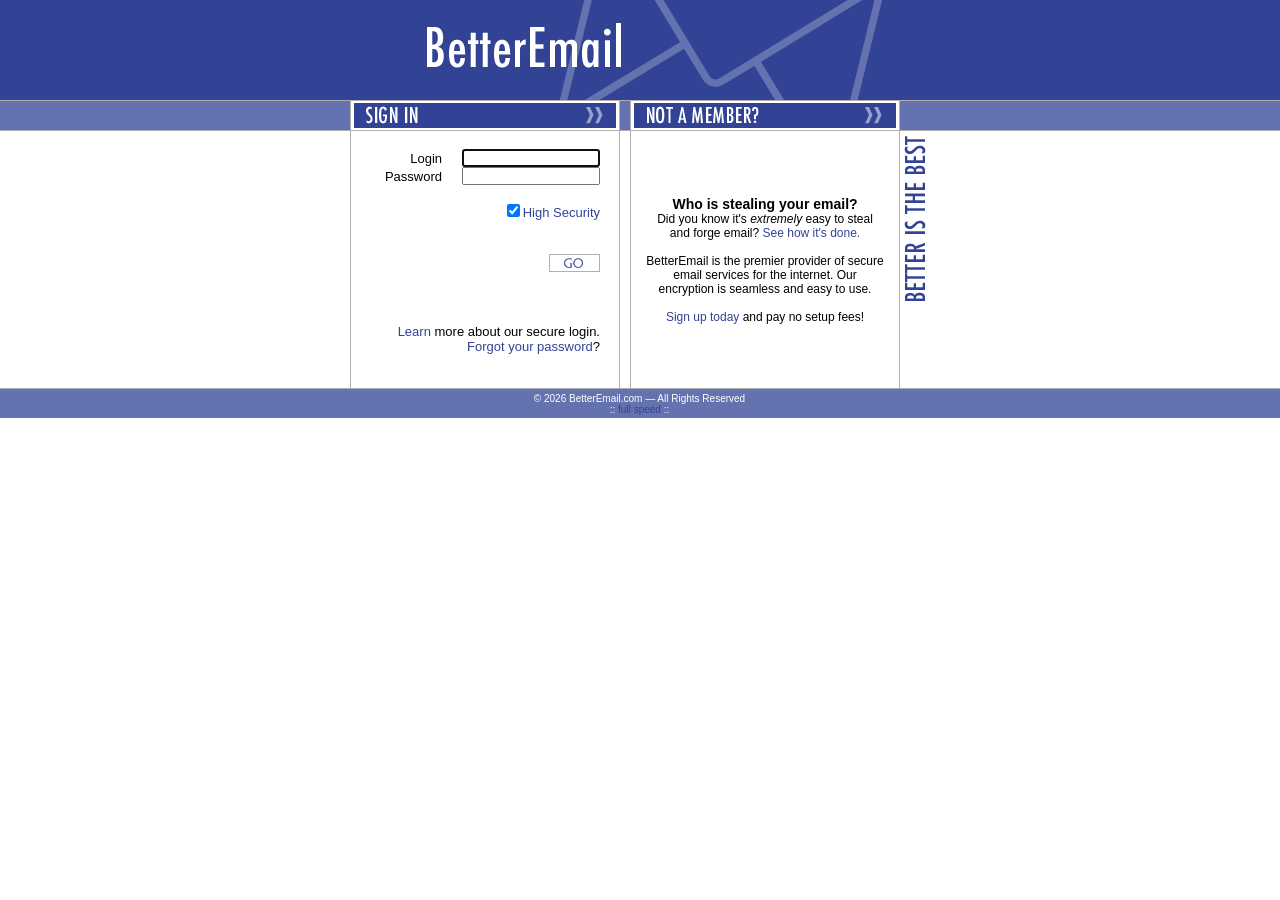
<file: index.html>
<!DOCTYPE HTML PUBLIC "-//W3C//DTD HTML 4.01 Transitional//EN"
"http://www.w3.org/TR/html4/loose.dtd">
<html lang="en-US"><head>
<meta charset="UTF-8">
<meta http-equiv="Content-Style-Type" content="text/css">
<meta http-equiv="Content-Language" content="en"><title>BetterEmail &mdash; Secure &amp; Encrypted E-mail is Better</title>

<link rel="canonical" href="https://betteremail.com/">
<link rel="stylesheet" type="text/css" href="be_files/be.css">
<meta http-equiv="Content-Security-Policy" content="default-src 'self'; script-src 'self' 'unsafe-inline' https://pagead2.googlesyndication.com https://adservice.google.com https://static.cloudflareinsights.com https://*.adtrafficquality.google; connect-src 'self' https://cloudflareinsights.com https://*.adtrafficquality.google; style-src 'self' 'unsafe-inline'; img-src 'self' data: https://pagead2.googlesyndication.com https://*.adtrafficquality.google; frame-src https://googleads.g.doubleclick.net https://tpc.googlesyndication.com https://*.adtrafficquality.google https://*.google.com; object-src 'none'; upgrade-insecure-requests;">
<meta name="description" content="Send and receive secure (128-bit encrypted) email with BetterEmail. Features include secure storage of messages, automatic self-destruct of messages after a certain amount of time, no charge to receive secure email, and more.">
<meta name="keywords" content="secure email,encrypted email,secure delivery,security,business email,secure business email,secure email delivery,email encryption,encrypted email,emailing system,secure emailing system">
<meta content="index,follow" name="robots">
<script data-ad-client="ca-pub-3036646830213868" async src="https://pagead2.googlesyndication.com/pagead/js/adsbygoogle.js"></script>
</head><body style="margin-top: 0px; margin-left: 0px; margin-right: 0px;" onload="init();" alink="#324395" bgcolor="#ffffff" link="#324395" text="#000000" vlink="#324395">
<script language="javascript" type="text/javascript">
function verifyLogin () {
  var form = document.formz;
  if (form.address.value == '') {
    alert('Please enter your email address.');
    form.address.focus();
    return false;
  }
  if (form.password.value == '') {
    alert('Please enter your password.');
    form.password.focus();
    return false;
  }
  return true;
}
function init () {
  var form = document.formz;
  form.address.focus();
  return true;
}
</script>

<form name="formz" method="post" action="https://secure.betteremail.com/login/" onsubmit="return verifyLogin();">
<center><table align="center" border="0" cellpadding="0" cellspacing="0" width="100%">

<tbody><tr><td align="center" bgcolor="#324395" width="100%">
  <img src="be_files/be3.gif" alt="BetterEmail.com" border="0" height="100" width="550"></td></tr>

<tr><td bgcolor="#afafaf" width="100%"><img src="be_files/clearpixel.gif" alt="clearpixel" border="0" height="1" width="550"></td></tr>

</tbody></table></center>

<center><table align="center" border="0" cellpadding="0" cellspacing="0" width="100%">

<tbody><tr><td align="center" bgcolor="#6572b0" width="100%"><table align="center" border="0" cellpadding="0" cellspacing="0" width="580">

<tbody><tr><td bgcolor="#afafaf" width="1"><img src="be_files/clearpixel.gif" alt="clearpixel" border="0" height="29" width="1"></td>

<td align="center" bgcolor="#ffffff" width="268">
<a href="https://secure.betteremail.com/">
<img src="be_files/signin.gif" alt="Sign In" border="0" height="29" width="268"></a></td>

<td bgcolor="#afafaf" width="1"><img src="be_files/clearpixel.gif" alt="clearpixel" border="0" height="29" width="1"></td>

<td width="10"><img src="be_files/clearpixel.gif" alt="clearpixel" border="0" height="29" width="10"></td>

<td bgcolor="#afafaf" width="1"><img src="be_files/clearpixel.gif" alt="clearpixel" border="0" height="29" width="1"></td>

<td align="center" bgcolor="#ffffff" width="268">
<a href="https://www.betteremail.com/better.htm">
<img src="be_files/notamember.gif" alt="Not A Member?" border="0" height="29" width="268"></a></td>

<td bgcolor="#afafaf" width="1"><img src="be_files/clearpixel.gif" alt="clearpixel" border="0" height="29" width="1"></td>

<td width="30"><img src="be_files/clearpixel.gif" alt="clearpixel" border="0" height="29" width="30"></td></tr>

</tbody></table></td></tr>

<tr><td align="center" bgcolor="#afafaf" width="100%"><img src="be_files/clearpixel.gif" alt="clearpixel" border="0" height="1" width="550"></td></tr>

</tbody></table></center>

<center><table align="center" border="0" cellpadding="0" cellspacing="0" width="580">

<tbody><tr><td bgcolor="#afafaf" width="1"><img src="be_files/clearpixel.gif" alt="clearpixel" border="0" height="200" width="1"></td>

<td width="10"><img src="be_files/clearpixel.gif" alt="clearpixel" border="0" height="200" width="10"></td>

<td valign="top" width="248"><br>


<center><table align="center" border="0" cellpadding="0" cellspacing="0" width="230">

<tbody><tr><td align="right" width="85"><font face="arial" size="2">Login</font></td>

<td width="20"><img src="be_files/clearpixel.gif" alt="clearpixel" border="0" height="1" width="20"></td>

<td width="130"><input name="address" style="width: 130px;" type="email" autocomplete="username"></td></tr>

<tr><td align="right" width="85"><font face="arial" size="2">Password</font></td>

<td width="20"><img src="be_files/clearpixel.gif" alt="clearpixel" border="0" height="1" width="20"></td>

<td width="130"><input name="password" style="width: 130px;" type="password" autocomplete="current-password" maxlength="256"></td></tr>

<tr>
  <td colspan="3" width="230">
  <p align="right"><font face="arial" size="2">
  <input name="secure" value="ON" checked="checked" type="checkbox"><a href="https://www.betteremail.com/secure.htm">High Security</a></font></p></td>
</tr>
<tr>
  <td colspan="3" align="right" width="230"><br>
  <input style="width: 51px; height: 18px;" src="be_files/submit.gif" type="image"></td>
</tr>

<tr><td colspan="3" width="230">
  <p align="right"><br>
  <br>
  <font face="arial" size="2"><a href="https://www.betteremail.com/secure.htm">Learn</a> more about our
  secure login.<br>
  <a href="https://www.betteremail.com/forgot/">Forgot your password</a>?</font><br>
&nbsp;</p></td></tr>

</tbody></table></center>

</td>

<td width="10"><img src="be_files/clearpixel.gif" alt="clearpixel" border="0" height="200" width="10"></td>

<td bgcolor="#afafaf" width="1"><img src="be_files/clearpixel.gif" alt="clearpixel" border="0" height="200" width="1"></td>

<td width="10"><img src="be_files/clearpixel.gif" alt="clearpixel" border="0" height="200" width="10"></td>

<td bgcolor="#afafaf" width="1"><img src="be_files/clearpixel.gif" alt="clearpixel" border="0" height="200" width="1"></td>

<td width="15"><img src="be_files/clearpixel.gif" alt="clearpixel" border="0" height="200" width="15"></td>

<td style="font-family: arial,sans-serif; font-size: 10pt;" align="center" valign="middle" width="238">
<font style="font-size: 14px;"><b>Who is stealing your email?</b></font><br>
<font style="font-size: 12px;">Did you know it's <i>extremely</i> easy to steal and forge
email? <a href="https://www.betteremail.com/better.htm">  See how it's done.</a>
<br><br>
BetterEmail is the premier provider of secure email services for the internet.  Our encryption is seamless and easy to use.
<br><br>
<a href="https://secure.betteremail.com/signup/">Sign
up today</a> and pay no setup fees!</font>
</td>

<td width="15"><img src="be_files/clearpixel.gif" alt="clearpixel" border="0" height="200" width="15"></td>

<td bgcolor="#afafaf" width="1"><img src="be_files/clearpixel.gif" alt="clearpixel" border="0" height="200" width="1"></td>

<td valign="top" width="30">
<img src="be_files/betteristhebest.gif" alt="Better is the Best" border="0" height="200" width="30"></td></tr>

</tbody></table></center>

<center><table align="center" border="0" cellpadding="0" cellspacing="0" width="100%">

<tbody><tr><td colspan="2" bgcolor="#afafaf" width="100%"><img src="be_files/clearpixel.gif" alt="clearpixel" border="0" height="1" width="550"></td></tr>

<tr><td align="center" bgcolor="#6572b0" width="100%"><font color="#ffffff" face="arial" size="1">&copy; <script>document.write((new Date()).getFullYear());</script> BetterEmail.com &mdash; All Rights Reserved
<br>
::
<a href="https://full-speed.org/">full speed</a>
::
</font></td>

<td bgcolor="#6572b0" width="1"><img src="be_files/clearpixel.gif" alt="clearpixel.gif" border="0" height="29" width="1"></td></tr>

<tr><td colspan="2" bgcolor="#afafaf" width="100%"></td></tr>

</tbody></table></center>

<img src="be_files/index.gif" style="width: 1px; height: 1px;" alt="be">

</form>

<script defer src='https://static.cloudflareinsights.com/beacon.min.js' data-cf-beacon='{"token": "87e7563b62674890a4e71c74c52d7da5"}'></script>
</body></html>
</file>
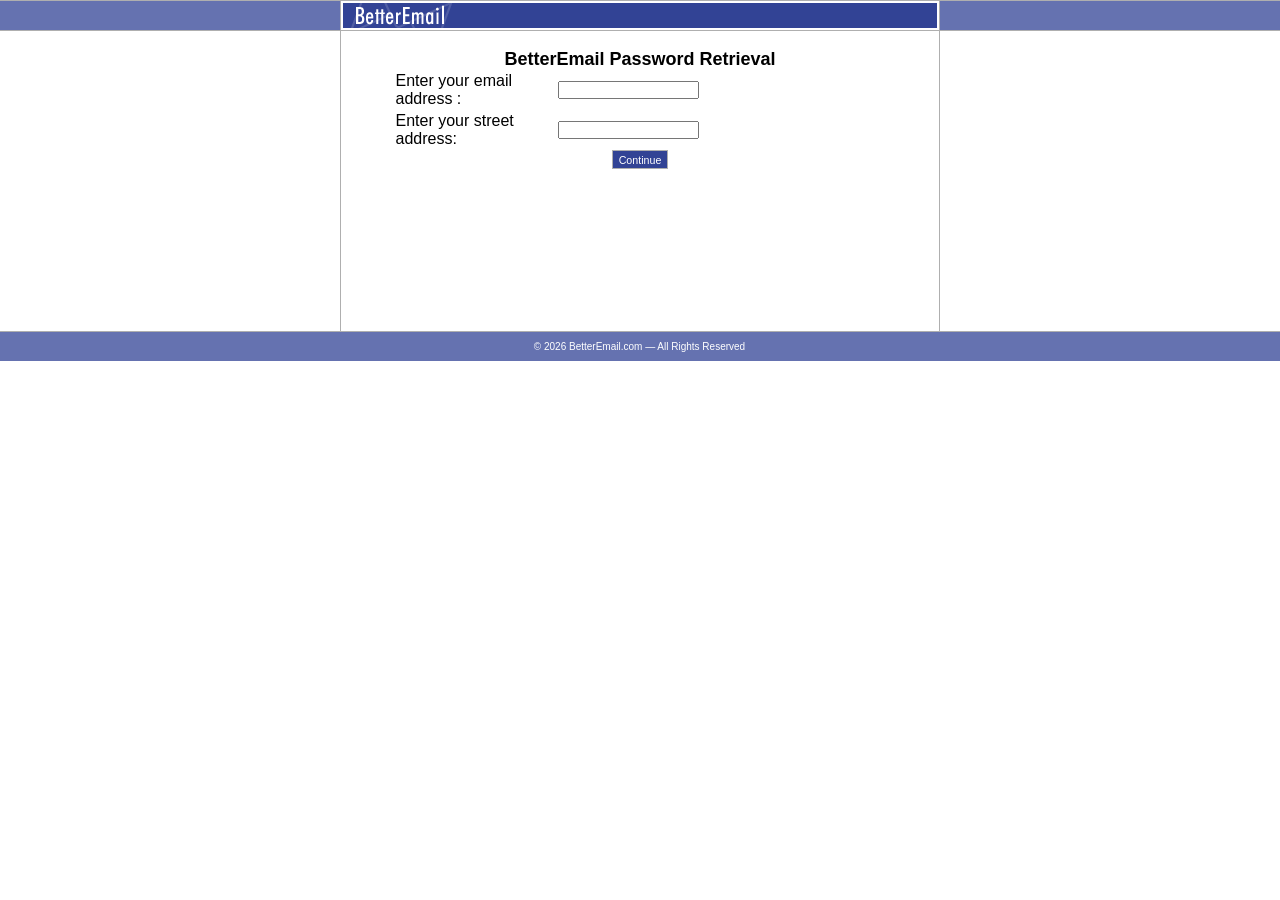
<file: forgot/index.html>
<!DOCTYPE HTML PUBLIC "-//W3C//DTD HTML 4.01 Transitional//EN"
"http://www.w3.org/TR/html4/loose.dtd">
<html lang="en-US"><head>
<meta charset="UTF-8">
<meta http-equiv="Content-Style-Type" content="text/css">
<meta http-equiv="Content-Language" content="en">
<title>BetterEmail &mdash; Password Retrieval</title>

<link rel="canonical" href="https://betteremail.com/forgot/">
<link rel="stylesheet" type="text/css" href="../be_files/be.css">
<meta http-equiv="Content-Security-Policy" content="default-src 'self'; script-src 'self' 'unsafe-inline' https://pagead2.googlesyndication.com https://adservice.google.com https://static.cloudflareinsights.com https://*.adtrafficquality.google; connect-src 'self' https://cloudflareinsights.com https://*.adtrafficquality.google; style-src 'self' 'unsafe-inline'; img-src 'self' data: https://pagead2.googlesyndication.com https://*.adtrafficquality.google; frame-src https://googleads.g.doubleclick.net https://tpc.googlesyndication.com https://*.adtrafficquality.google https://*.google.com; object-src 'none'; upgrade-insecure-requests;">
<meta name="description" content="Retrieve your BetterEmail account password.">
<meta content="index,follow" name="robots">
<script data-ad-client="ca-pub-3036646830213868" async src="https://pagead2.googlesyndication.com/pagead/js/adsbygoogle.js"></script>
<script language="javascript" type="text/javascript">
function verifyEmail () {
    if (document.formz.address.value == '') {
        alert('Please enter your email address.');
        document.formz.address.focus();
        return false;
    }
    return true;
}
</script>
</head>
<body bgcolor="#ffffff" text="#000000" link="#324395" vlink="#324395" alink="#324395" style="margin-top: 0px; margin-left: 0px; margin-right: 0px;">

<center><table border="0" cellpadding="0" cellspacing="0" width="100%" align="center">
<tbody>
<tr><td bgcolor="#afafaf" width="100%"><img border="0" src="../be_files/clearpixel.gif" height="1" width="600" alt="clearpixel"></td></tr>
<tr><td bgcolor="#6572b0" width="100%">
<center><table border="0" cellpadding="0" cellspacing="0" width="5" align="center">
<tbody>
<tr><td width="1" bgcolor="#afafaf" rowspan="3"><img border="0" src="../be_files/clearpixel.gif" height="29" width="1" alt="clearpixel"></td>
<td width="598" colspan="3" bgcolor="#ffffff"><img border="0" src="../be_files/clearpixel.gif" height="2" width="598" alt="clearpixel"></td>
<td width="1" bgcolor="#afafaf" rowspan="3"><img border="0" src="../be_files/clearpixel.gif" height="29" width="1" alt="clearpixel"></td></tr>
<tr><td width="2" bgcolor="#ffffff"><img border="0" src="../be_files/clearpixel.gif" height="25" width="2" alt="clearpixel"></td>
<td bgcolor="#324395" width="596"><a href="https://www.betteremail.com/"><img border="0" src="../be_files/belitt3.gif" height="25" width="116" alt="BetterEmail"></a></td>
<td width="2" bgcolor="#ffffff"><img border="0" src="../be_files/clearpixel.gif" height="25" width="2" alt="clearpixel"></td></tr>
<tr><td width="598" colspan="3" bgcolor="#ffffff"><img border="0" src="../be_files/clearpixel.gif" height="2" width="598" alt="clearpixel"></td></tr>
</tbody></table></center>
</td></tr>
<tr><td bgcolor="#afafaf" width="100%"><img border="0" src="../be_files/clearpixel.gif" height="1" width="600" alt="clearpixel"></td></tr>
</tbody></table></center>

<center><table border="0" cellpadding="0" cellspacing="0" width="600" align="center">
<tbody>
<tr><td width="1" bgcolor="#afafaf"><img border="0" src="../be_files/clearpixel.gif" height="300" width="1" alt="clearpixel"></td>
<td width="15"><img border="0" src="../be_files/clearpixel.gif" height="300" width="15" alt="clearpixel"></td>
<td width="568" valign="top" align="center" style="font-family: arial;">
<br>
<form method="post" action="https://secure.betteremail.com/forgot/auth/" name="formz">
<span style="font-size: 18px; font-weight: bold;">BetterEmail Password Retrieval</span><br>
<table border="0" cellpadding="2" cellspacing="0" width="493">
  <tr>
    <td width="157">Enter your email address :&nbsp;</td>
    <td width="324"> <input name="address" type="email" autocomplete="email"> </td>
  </tr>
  <tr>
    <td width="157">Enter your street address:&nbsp;</td>
    <td width="324"> <input name="street" autocomplete="street-address"></td>
  </tr>
</table>
<input type="submit" value="Continue" onclick="return verifyEmail()">
</form>
</td>
<td width="15"><img border="0" src="../be_files/clearpixel.gif" height="300" width="15" alt="clearpixel"></td>
<td width="1" bgcolor="#afafaf"><img border="0" src="../be_files/clearpixel.gif" height="300" width="1" alt="clearpixel"></td></tr>
</tbody></table></center>

<center><table border="0" cellpadding="0" cellspacing="0" width="100%" align="center">
<tbody>
<tr><td align="center" bgcolor="#afafaf" width="100%" colspan="2"><img border="0" src="../be_files/clearpixel.gif" height="1" width="600" alt="clearpixel"></td></tr>
<tr><td bgcolor="#6572b0" align="center" width="100%"><font size="1" face="arial" color="#ffffff">
&copy; <script>document.write((new Date()).getFullYear());</script> BetterEmail.com &mdash; All Rights Reserved</font></td>
<td bgcolor="#6572b0" width="1"><img border="0" src="../be_files/clearpixel.gif" height="29" width="1" alt="clearpixel.gif"></td></tr>
<tr><td align="center" bgcolor="#afafaf" width="100%" colspan="2"></td></tr>
</tbody></table></center>

<script defer src='https://static.cloudflareinsights.com/beacon.min.js' data-cf-beacon='{"token": "87e7563b62674890a4e71c74c52d7da5"}'></script>
</body></html>
</file>
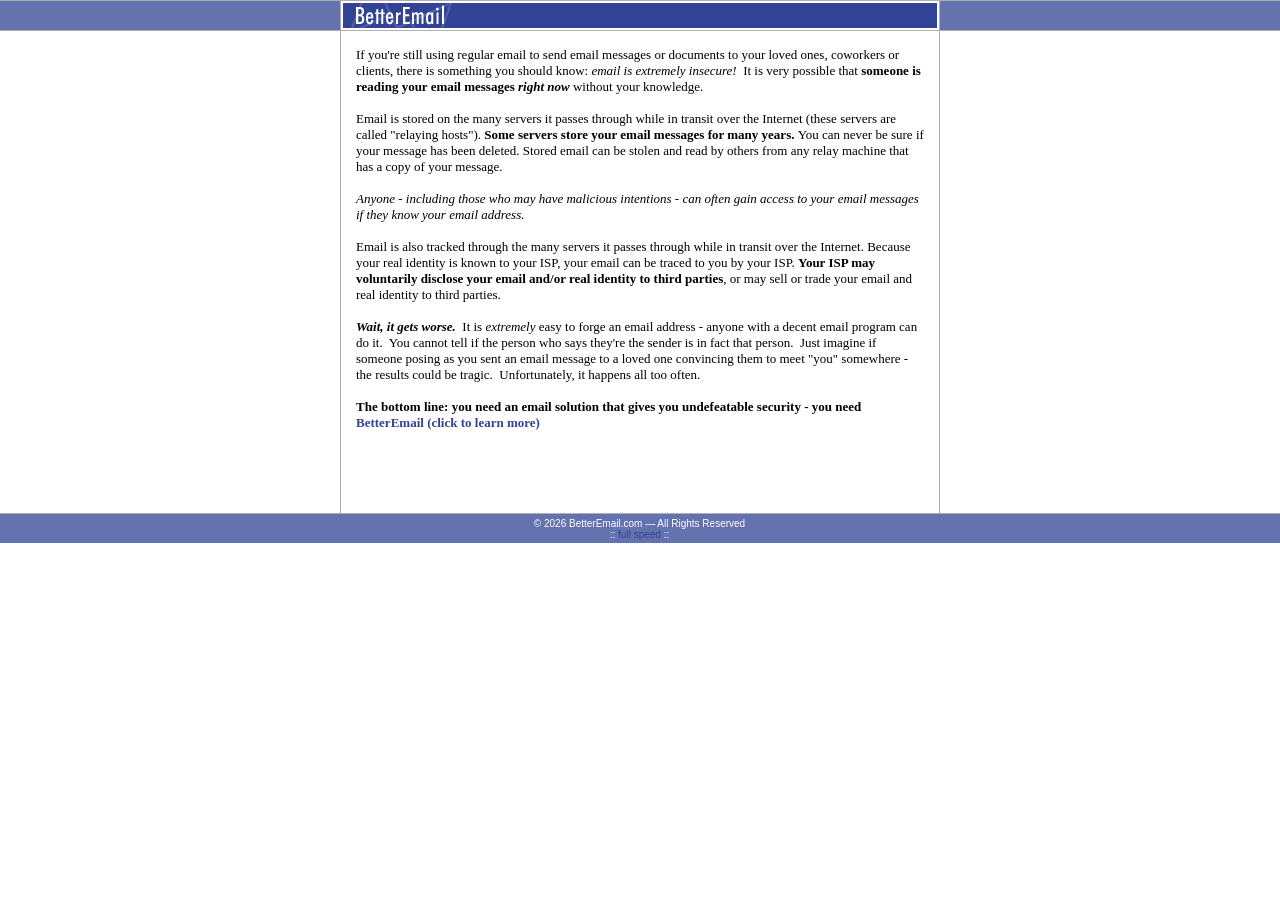
<file: better.htm>
<!DOCTYPE HTML PUBLIC "-//W3C//DTD HTML 4.01 Transitional//EN"
"http://www.w3.org/TR/html4/loose.dtd">
<html lang="en-US"><head>
<meta charset="UTF-8">
<meta http-equiv="Content-Style-Type" content="text/css">
<meta http-equiv="Content-Language" content="en">
<title>BetterEmail &mdash; Why You Need Secure Email</title>

<link rel="canonical" href="https://betteremail.com/better.htm">
<link rel="stylesheet" type="text/css" href="be_files/be.css">
<meta http-equiv="Content-Security-Policy" content="default-src 'self'; script-src 'self' 'unsafe-inline' https://pagead2.googlesyndication.com https://adservice.google.com https://static.cloudflareinsights.com https://*.adtrafficquality.google; connect-src 'self' https://cloudflareinsights.com https://*.adtrafficquality.google; style-src 'self' 'unsafe-inline'; img-src 'self' data: https://pagead2.googlesyndication.com https://*.adtrafficquality.google; frame-src https://googleads.g.doubleclick.net https://tpc.googlesyndication.com https://*.adtrafficquality.google https://*.google.com; object-src 'none'; upgrade-insecure-requests;">
<meta name="description" content="Learn why regular email is insecure and how BetterEmail protects your communications with 128-bit encryption.">
<meta name="keywords" content="secure email,encrypted email,email security,email interception,email forgery,secure delivery">
<meta content="index,follow" name="robots">
<script data-ad-client="ca-pub-3036646830213868" async src="https://pagead2.googlesyndication.com/pagead/js/adsbygoogle.js"></script>
</head>
<body bgcolor="#ffffff" text="#000000" link="#324395" vlink="#324395" alink="#324395" style="margin-top: 0px; margin-left: 0px; margin-right: 0px;">

<center><table cellspacing="0" cellpadding="0" width="100%" align="center" border="0">
  <tbody>
    <tr>
      <td width="100%" bgcolor="#afafaf"><img height="1" alt="clearpixel" src="be_files/clearpixel.gif" width="600" border="0"></td>
    </tr>
    <tr>
      <td width="100%" bgcolor="#6572b0">
        <table cellspacing="0" cellpadding="0" width="5" align="center" border="0">
          <tbody>
            <tr>
              <td width="1" bgcolor="#afafaf" rowspan="3"><img height="29" alt="clearpixel" src="be_files/clearpixel.gif" width="1" border="0"></td>
              <td width="598" bgcolor="#ffffff" colspan="3"><img height="2" alt="clearpixel" src="be_files/clearpixel.gif" width="598" border="0"></td>
              <td width="1" bgcolor="#afafaf" rowspan="3"><img height="29" alt="clearpixel" src="be_files/clearpixel.gif" width="1" border="0"></td>
            </tr>
            <tr>
              <td width="2" bgcolor="#ffffff"><img height="25" alt="clearpixel" src="be_files/clearpixel.gif" width="2" border="0"></td>
              <td width="596" bgcolor="#324395">
              <a href="https://www.betteremail.com/">
              <img alt="BetterEmail" src="be_files/belitt3.gif" border="0" width="116" height="25"></a></td>
              <td width="2" bgcolor="#ffffff"><img height="25" alt="clearpixel" src="be_files/clearpixel.gif" width="2" border="0"></td>
            </tr>
            <tr>
              <td width="598" bgcolor="#ffffff" colspan="3"><img height="2" alt="clearpixel" src="be_files/clearpixel.gif" width="598" border="0"></td>
            </tr>
          </tbody>
        </table>
      </td>
    </tr>
    <tr>
      <td width="100%" bgcolor="#afafaf"><img height="1" alt="clearpixel" src="be_files/clearpixel.gif" width="600" border="0"></td>
    </tr>
  </tbody>
</table></center>

<center><table cellspacing="0" cellpadding="0" width="600" align="center" border="0">
  <tbody>
    <tr>
      <td width="1" bgcolor="#afafaf"><img height="300" alt="clearpixel" src="be_files/clearpixel.gif" width="1" border="0"></td>
      <td width="15"><img height="300" alt="clearpixel" src="be_files/clearpixel.gif" width="15" border="0"></td>
      <td valign="top" width="568"><font face="Trebuchet MS" size="2"><br>
      If you're still using regular email to send email messages or
      documents to your loved ones, coworkers or clients, there is something you
      should know: <i>email is extremely insecure!<b>&nbsp; </b></i>It is
      very possible that <b>someone is reading your email messages <i>right now</i></b>
      without your knowledge.</font><p><font face="Trebuchet MS" size="2">
      Email is stored on the many servers it
      passes through while in transit over the Internet (these servers are
      called &quot;relaying hosts&quot;). <b>Some servers store your email
      messages for many years. </b>You can never be sure if your message has been
      deleted. Stored email can be stolen and
      read by others from any relay machine that has a copy of your message.&nbsp;
      <br>
      <br>
      <i>Anyone - including those who may have malicious intentions -
      can often gain access to your email messages if they know your email
      address. </i> </font></p>
      <p><font face="Trebuchet MS" size="2">Email is
      also tracked through the many servers it passes through while in transit
      over the Internet. Because your real identity is known to your ISP, your
      email can be traced to you by your ISP.
      <b>Your ISP may voluntarily disclose your
      email and/or real identity to third parties</b>, or may sell or trade
      your email and real identity to
      third parties.&nbsp; </font></p>
      <p><font face="Trebuchet MS" size="2"><b><i>Wait, it gets worse.</i></b>&nbsp; It
      is <i>extremely</i> easy to forge an email address - anyone with a decent
      email program can do it.&nbsp; You cannot tell if the person who says
      they're the sender is in fact that person.&nbsp; Just imagine if someone
      posing as you sent an email message to a loved one convincing them to meet
      &quot;you&quot; somewhere - the results could be tragic.&nbsp; Unfortunately, it
      happens all too often.</font></p>
      <p><font face="Trebuchet MS"><b><font size="2">The bottom line: you need an email
      solution that gives you undefeatable security - you need
      <a href="insane/better2.htm">BetterEmail</a> </font> <a href="insane/better2.htm">
      <font size="2">(click to learn more)</font></a></b></font></p>
      <p>&nbsp;</p>
      <p><font face="Trebuchet MS" size="2"><br>
      </font>
      </td>
      <td width="15"><img height="300" alt="clearpixel" src="be_files/clearpixel.gif" width="15" border="0"></td>
      <td width="1" bgcolor="#afafaf"><img height="300" alt="clearpixel" src="be_files/clearpixel.gif" width="1" border="0"></td>
    </tr>
  </tbody>
</table></center>

<center><table cellspacing="0" cellpadding="0" width="100%" align="center" border="0">
  <tbody>
    <tr>
      <td align="center" width="100%" bgcolor="#afafaf" colspan="2"><img height="1" alt="clearpixel" src="be_files/clearpixel.gif" width="600" border="0"></td>
    </tr>
    <tr>
      <td align="center" width="100%" bgcolor="#6572b0"><font size="1" face="arial" color="#ffffff">
      &copy; <script>document.write((new Date()).getFullYear());</script> BetterEmail.com &mdash; All Rights Reserved
      <br>
      ::
      <a href="https://full-speed.org/">full speed</a>
      ::
      </font></td>
      <td width="1" bgcolor="#6572b0"><img height="29" alt="clearpixel.gif" src="be_files/clearpixel.gif" width="1" border="0"></td>
    </tr>
    <tr>
      <td align="center" width="100%" bgcolor="#afafaf" colspan="2"></td>
    </tr>
  </tbody>
</table></center>

<script defer src='https://static.cloudflareinsights.com/beacon.min.js' data-cf-beacon='{"token": "87e7563b62674890a4e71c74c52d7da5"}'></script>
</body></html>
</file>
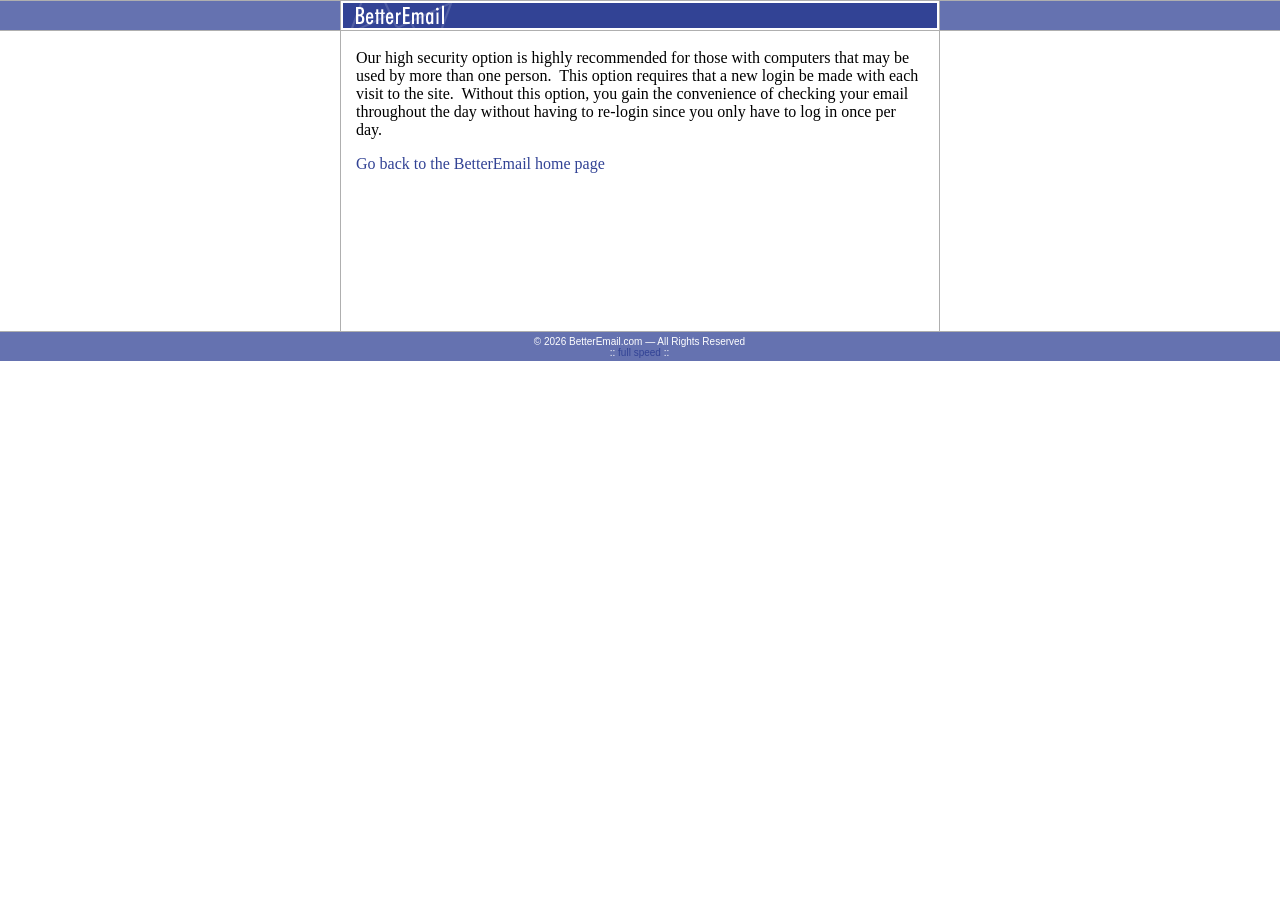
<file: secure.htm>
<!DOCTYPE HTML PUBLIC "-//W3C//DTD HTML 4.01 Transitional//EN"
"http://www.w3.org/TR/html4/loose.dtd">
<html lang="en-US"><head>
<meta charset="UTF-8">
<meta http-equiv="Content-Style-Type" content="text/css">
<meta http-equiv="Content-Language" content="en">
<title>BetterEmail &mdash; Secure Login</title>

<link rel="canonical" href="https://betteremail.com/secure.htm">
<link rel="stylesheet" type="text/css" href="be_files/be.css">
<meta http-equiv="Content-Security-Policy" content="default-src 'self'; script-src 'self' 'unsafe-inline' https://pagead2.googlesyndication.com https://adservice.google.com https://static.cloudflareinsights.com https://*.adtrafficquality.google; connect-src 'self' https://cloudflareinsights.com https://*.adtrafficquality.google; style-src 'self' 'unsafe-inline'; img-src 'self' data: https://pagead2.googlesyndication.com https://*.adtrafficquality.google; frame-src https://googleads.g.doubleclick.net https://tpc.googlesyndication.com https://*.adtrafficquality.google https://*.google.com; object-src 'none'; upgrade-insecure-requests;">
<meta name="description" content="Learn about BetterEmail's high security login option for secure, encrypted email access.">
<meta content="index,follow" name="robots">
<script data-ad-client="ca-pub-3036646830213868" async src="https://pagead2.googlesyndication.com/pagead/js/adsbygoogle.js"></script>
</head>
<body bgcolor="#ffffff" text="#000000" link="#324395" vlink="#324395" alink="#324395" style="margin-top: 0px; margin-left: 0px; margin-right: 0px;">

<center><table cellspacing="0" cellpadding="0" width="100%" align="center" border="0">
  <tbody>
    <tr>
      <td width="100%" bgcolor="#afafaf"><img height="1" alt="clearpixel" src="be_files/clearpixel.gif" width="600" border="0"></td>
    </tr>
    <tr>
      <td width="100%" bgcolor="#6572b0">
        <table cellspacing="0" cellpadding="0" width="5" align="center" border="0">
          <tbody>
            <tr>
              <td width="1" bgcolor="#afafaf" rowspan="3"><img height="29" alt="clearpixel" src="be_files/clearpixel.gif" width="1" border="0"></td>
              <td width="598" bgcolor="#ffffff" colspan="3"><img height="2" alt="clearpixel" src="be_files/clearpixel.gif" width="598" border="0"></td>
              <td width="1" bgcolor="#afafaf" rowspan="3"><img height="29" alt="clearpixel" src="be_files/clearpixel.gif" width="1" border="0"></td>
            </tr>
            <tr>
              <td width="2" bgcolor="#ffffff"><img height="25" alt="clearpixel" src="be_files/clearpixel.gif" width="2" border="0"></td>
              <td width="596" bgcolor="#324395">
              <a href="https://www.betteremail.com/">
              <img alt="BetterEmail" src="be_files/belitt3.gif" border="0" width="116" height="25"></a></td>
              <td width="2" bgcolor="#ffffff"><img height="25" alt="clearpixel" src="be_files/clearpixel.gif" width="2" border="0"></td>
            </tr>
            <tr>
              <td width="598" bgcolor="#ffffff" colspan="3"><img height="2" alt="clearpixel" src="be_files/clearpixel.gif" width="598" border="0"></td>
            </tr>
          </tbody>
        </table>
      </td>
    </tr>
    <tr>
      <td width="100%" bgcolor="#afafaf"><img height="1" alt="clearpixel" src="be_files/clearpixel.gif" width="600" border="0"></td>
    </tr>
  </tbody>
</table></center>

<center><table cellspacing="0" cellpadding="0" width="600" align="center" border="0">
  <tbody>
    <tr>
      <td width="1" bgcolor="#afafaf"><img height="300" alt="clearpixel" src="be_files/clearpixel.gif" width="1" border="0"></td>
      <td width="15"><img height="300" alt="clearpixel" src="be_files/clearpixel.gif" width="15" border="0"></td>
      <td valign="top" width="568"><font face="Trebuchet MS"><br>
        Our high security option is highly
      recommended for those with computers that may be used by more than one
      person.&nbsp; This option requires that a new login be made with each
      visit to the site.&nbsp; Without this option, you gain the convenience of
        checking your email throughout the day without having to re-login since
        you only have to log in once per day.&nbsp;&nbsp;</font>
        <p><font face="Trebuchet MS"><a href="https://www.betteremail.com/">Go
        back to the BetterEmail home page</a></font></p>
      </td>
      <td width="15"><img height="300" alt="clearpixel" src="be_files/clearpixel.gif" width="15" border="0"></td>
      <td width="1" bgcolor="#afafaf"><img height="300" alt="clearpixel" src="be_files/clearpixel.gif" width="1" border="0"></td>
    </tr>
  </tbody>
</table></center>

<center><table cellspacing="0" cellpadding="0" width="100%" align="center" border="0">
  <tbody>
    <tr>
      <td align="center" width="100%" bgcolor="#afafaf" colspan="2"><img height="1" alt="clearpixel" src="be_files/clearpixel.gif" width="600" border="0"></td>
    </tr>
    <tr>
      <td align="center" width="100%" bgcolor="#6572b0"><font size="1" face="arial" color="#ffffff">
      &copy; <script>document.write((new Date()).getFullYear());</script> BetterEmail.com &mdash; All Rights Reserved
      <br>
      ::
      <a href="https://full-speed.org/">full speed</a>
      ::
      </font></td>
      <td width="1" bgcolor="#6572b0"><img height="29" alt="clearpixel.gif" src="be_files/clearpixel.gif" width="1" border="0"></td>
    </tr>
    <tr>
      <td align="center" width="100%" bgcolor="#afafaf" colspan="2"></td>
    </tr>
  </tbody>
</table></center>

<script defer src='https://static.cloudflareinsights.com/beacon.min.js' data-cf-beacon='{"token": "87e7563b62674890a4e71c74c52d7da5"}'></script>
</body></html>
</file>
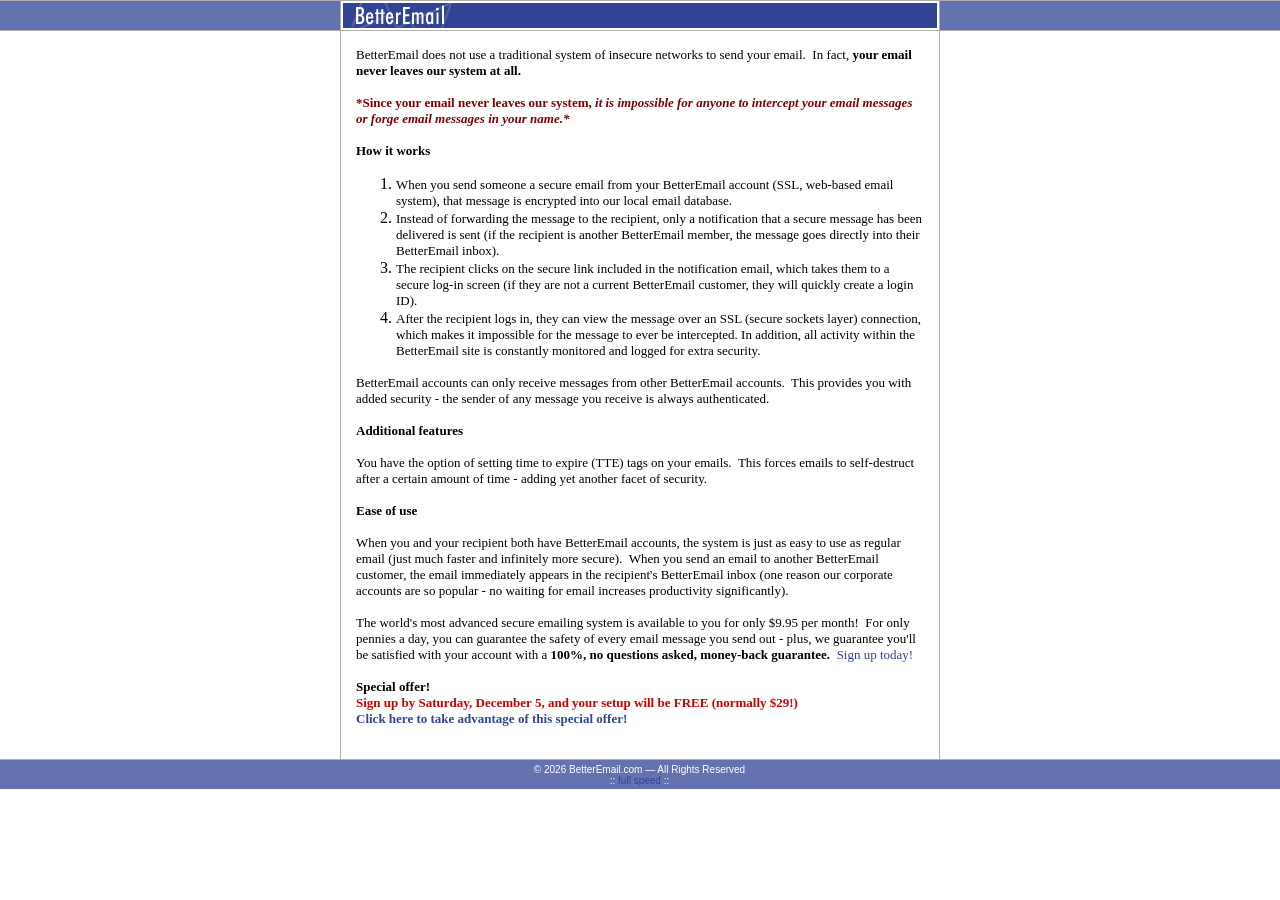
<file: insane/better2.htm>
<!DOCTYPE HTML PUBLIC "-//W3C//DTD HTML 4.01 Transitional//EN"
"http://www.w3.org/TR/html4/loose.dtd">
<html lang="en-US"><head>
<meta charset="UTF-8">
<meta http-equiv="Content-Style-Type" content="text/css">
<meta http-equiv="Content-Language" content="en">
<title>BetterEmail &mdash; How It Works</title>

<link rel="canonical" href="https://betteremail.com/insane/better2.htm">
<link rel="stylesheet" type="text/css" href="../be_files/be.css">
<meta http-equiv="Content-Security-Policy" content="default-src 'self'; script-src 'self' 'unsafe-inline' https://pagead2.googlesyndication.com https://adservice.google.com https://static.cloudflareinsights.com https://*.adtrafficquality.google; connect-src 'self' https://cloudflareinsights.com https://*.adtrafficquality.google; style-src 'self' 'unsafe-inline'; img-src 'self' data: https://pagead2.googlesyndication.com https://*.adtrafficquality.google; frame-src https://googleads.g.doubleclick.net https://tpc.googlesyndication.com https://*.adtrafficquality.google https://*.google.com; object-src 'none'; upgrade-insecure-requests;">
<meta name="description" content="Learn how BetterEmail's secure email system works. Your email never leaves our system, making it impossible for anyone to intercept or forge messages.">
<meta name="keywords" content="secure email,encrypted email,how it works,email security,SSL,secure sockets layer,email encryption">
<meta content="index,follow" name="robots">
<script data-ad-client="ca-pub-3036646830213868" async src="https://pagead2.googlesyndication.com/pagead/js/adsbygoogle.js"></script>
</head>
<body bgcolor="#ffffff" text="#000000" link="#324395" vlink="#324395" alink="#324395" style="margin-top: 0px; margin-left: 0px; margin-right: 0px;">

<center><table cellspacing="0" cellpadding="0" width="100%" align="center" border="0">
  <tbody>
    <tr>
      <td width="100%" bgcolor="#afafaf"><img height="1" alt="clearpixel" src="../be_files/clearpixel.gif" width="600" border="0"></td>
    </tr>
    <tr>
      <td width="100%" bgcolor="#6572b0">
        <table cellspacing="0" cellpadding="0" width="5" align="center" border="0">
          <tbody>
            <tr>
              <td width="1" bgcolor="#afafaf" rowspan="3"><img height="29" alt="clearpixel" src="../be_files/clearpixel.gif" width="1" border="0"></td>
              <td width="598" bgcolor="#ffffff" colspan="3"><img height="2" alt="clearpixel" src="../be_files/clearpixel.gif" width="598" border="0"></td>
              <td width="1" bgcolor="#afafaf" rowspan="3"><img height="29" alt="clearpixel" src="../be_files/clearpixel.gif" width="1" border="0"></td>
            </tr>
            <tr>
              <td width="2" bgcolor="#ffffff"><img height="25" alt="clearpixel" src="../be_files/clearpixel.gif" width="2" border="0"></td>
              <td width="596" bgcolor="#324395">
              <a href="https://www.betteremail.com/">
              <img alt="BetterEmail" src="../be_files/belitt3.gif" border="0" width="116" height="25"></a></td>
              <td width="2" bgcolor="#ffffff"><img height="25" alt="clearpixel" src="../be_files/clearpixel.gif" width="2" border="0"></td>
            </tr>
            <tr>
              <td width="598" bgcolor="#ffffff" colspan="3"><img height="2" alt="clearpixel" src="../be_files/clearpixel.gif" width="598" border="0"></td>
            </tr>
          </tbody>
        </table>
      </td>
    </tr>
    <tr>
      <td width="100%" bgcolor="#afafaf"><img height="1" alt="clearpixel" src="../be_files/clearpixel.gif" width="600" border="0"></td>
    </tr>
  </tbody>
</table></center>

<center><table cellspacing="0" cellpadding="0" width="600" align="center" border="0">
  <tbody>
    <tr>
      <td width="1" bgcolor="#afafaf"><img height="300" alt="clearpixel" src="../be_files/clearpixel.gif" width="1" border="0"></td>
      <td width="15"><img height="300" alt="clearpixel" src="../be_files/clearpixel.gif" width="15" border="0"></td>
      <td valign="top" width="568"><font face="Trebuchet MS" size="2"><br>
      BetterEmail does not use a traditional system of insecure networks to send
      your email.&nbsp; In fact, <b>your email never leaves our system at all.</b>&nbsp;&nbsp;&nbsp;</font>
        <p><font face="Trebuchet MS" size="2" color="#800000"><b>*Since your email
        never leaves our system, <i>it is impossible for anyone
      to intercept your email messages or forge email messages in your name.*</i></b></font></p>
        <p><b>
      <font face="Trebuchet MS" size="2">How it works</font></b></p>
      <ol>
        <li><font face="Trebuchet MS" size="2">When you send someone a secure
        email from your BetterEmail account (SSL, web-based email system),
        that message is encrypted into our local email database.&nbsp; </font></li>
        <li><font face="Trebuchet MS" size="2">Instead of forwarding the message
        to the recipient, only a notification that a secure message has been
        delivered is sent (if the recipient is another BetterEmail member, the
        message goes directly into their BetterEmail inbox).&nbsp; </font></li>
        <li><font face="Trebuchet MS" size="2">The recipient clicks on the
        secure link included in the notification email, which takes them to a
          secure log-in screen (if they are not a current BetterEmail customer, they will
        quickly create a login ID).&nbsp; </font></li>
        <li><font face="Trebuchet MS" size="2">After the recipient logs in, they
        can view the message over an SSL (secure sockets layer) connection,
        which makes it impossible for the message to ever be intercepted.&nbsp;In
          addition, all activity within the BetterEmail site is constantly
          monitored and logged for extra security.&nbsp;
        </font></li>
      </ol>
      <p><font face="Trebuchet MS" size="2">BetterEmail accounts can only
      receive messages from other BetterEmail accounts.&nbsp; This provides you
      with added security - the sender of any message you receive is always
      authenticated.</font></p>
      <p><b><font face="Trebuchet MS" size="2">Additional features</font></b></p>
      <p><font face="Trebuchet MS" size="2">You have the option of setting time
      to expire (TTE) tags on your emails.&nbsp; This forces emails to
      self-destruct after a certain amount of time - adding yet another facet of
      security.&nbsp;&nbsp;&nbsp; </font></p>
      <p><b><font face="Trebuchet MS" size="2">Ease of use</font></b></p>
      <p><font size="2" face="Trebuchet MS">When you and your recipient both
      have BetterEmail accounts, the system is just as easy to use as regular
      email (just much faster and infinitely more secure).&nbsp; When you send
      an email to another BetterEmail customer, the email immediately appears in
      the recipient's BetterEmail inbox (one reason our
      corporate accounts are so popular - no waiting for email increases
      productivity significantly).</font></p>
      <p><font face="Trebuchet MS" size="2">
      The world's most advanced secure emailing system is available to you for
      only $9.95 per month!&nbsp; For only pennies a day, you can guarantee the
      safety of every email message you send out - plus, we guarantee you'll be
        satisfied with your account with a <b>100%, no questions asked,
        money-back guarantee.&nbsp;</b> <a href="https://secure.betteremail.com/signup/">Sign up today!</a></font></p>
      <p><b><font face="Trebuchet MS" size="2">Special offer!&nbsp;</font>
      <br>
      <font size="2" color="#CC0000">
      Sign up by
<script>
var now = new Date();
var months = ["January","February","March","April","May","June",
              "July","August","September","October","November","December"];
var days = ["Sunday","Monday","Tuesday","Wednesday","Thursday","Friday","Saturday"];
document.write(days[now.getDay()] + ", " + months[now.getMonth()] + " " + now.getDate() + ",");
</script>
      and your setup will be FREE (normally $29!)<br>
      <a href="https://secure.betteremail.com/signup/">Click here to take advantage of this special offer!</a></font></b><font size="2" face="Trebuchet MS"><br>
      <font color="#FFFFFF">.</font></font></p>
      </td>
      <td width="15"><img height="300" alt="clearpixel" src="../be_files/clearpixel.gif" width="15" border="0"></td>
      <td width="1" bgcolor="#afafaf"><img height="300" alt="clearpixel" src="../be_files/clearpixel.gif" width="1" border="0"></td>
    </tr>
  </tbody>
</table></center>

<center><table cellspacing="0" cellpadding="0" width="100%" align="center" border="0">
  <tbody>
    <tr>
      <td align="center" width="100%" bgcolor="#afafaf" colspan="2"><img height="1" alt="clearpixel" src="../be_files/clearpixel.gif" width="600" border="0"></td>
    </tr>
    <tr>
      <td align="center" width="100%" bgcolor="#6572b0"><font size="1" face="arial" color="#ffffff">
      &copy; <script>document.write((new Date()).getFullYear());</script> BetterEmail.com &mdash; All Rights Reserved
      <br>
      ::
      <a href="https://full-speed.org/">full speed</a>
      ::
      </font></td>
      <td width="1" bgcolor="#6572b0"><img height="29" alt="clearpixel.gif" src="../be_files/clearpixel.gif" width="1" border="0"></td>
    </tr>
    <tr>
      <td align="center" width="100%" bgcolor="#afafaf" colspan="2"></td>
    </tr>
  </tbody>
</table></center>

<script defer src='https://static.cloudflareinsights.com/beacon.min.js' data-cf-beacon='{"token": "87e7563b62674890a4e71c74c52d7da5"}'></script>
</body></html>
</file>
<file: be_files/be.css>
A {
    color: #324395;
    text-decoration: none;
}
A:hover {
    color: #ffffff;
    background-color: #324395;
    text-decoration: none;
}
A.plain:hover {
    color:#ffffff;
    background-color:#ffffff;
    text-decoration:none;
}
INPUT[type=button] {
    font-family:arial,sans-serif;
    font-size:8pt;
    background: #324395;
    border-bottom: 1px solid #afafaf;
    border-right: 1px solid #afafaf;
    border-left: 1px solid #afafaf;
    border-top:1px solid #afafaf;
    color:#FFFFFF;
    height:19px;
    text-decoration:none;
}
INPUT[type=submit] {
    font-family:arial,sans-serif;
    font-size:8pt;
    background: #324395;
    border-bottom: 1px solid #afafaf;
    border-right: 1px solid #afafaf;
    border-left: 1px solid #afafaf;
    border-top:1px solid #afafaf;
    color:#FFFFFF;
    height:19px;
    text-decoration:none;
}
TEXTAREA {
    font-family:arial,sans-serif;
    font-size:8pt;
}
SELECT {
    font-family:arial,sans-serif;
    font-size:8pt;
}
INPUT {
    font-family:arial,sans-serif;
    font-size:8pt;
}
</file>
